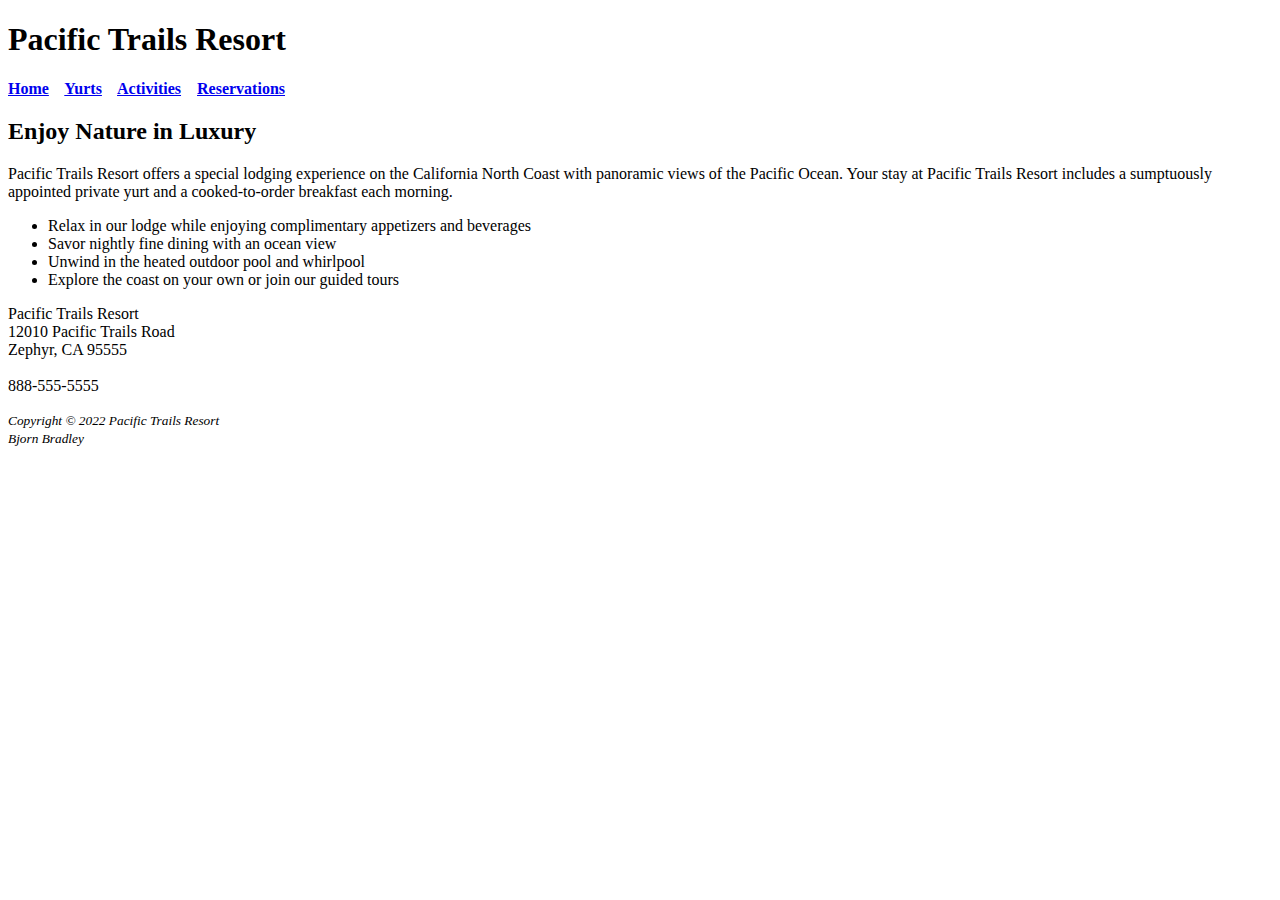
<file: CIS300/bvbradle-ch2CS/index.html>
<!DOCTYPE html>
<html lang="en">
<head>
    <meta charset="UTF-8">
    <meta name="viewport" content="width=device-width, initial-scale=1.0">
    <title>Pacific Trails Resort</title>
    <!-- <link rel="stylesheet" href="styles.css"> -->
</head>
<body>
    <!-- Header -->
    <header>
        <h1>Pacific Trails Resort</h1>
    </header>

    <!-- Nav -->
    <nav>
        <b>
            <a href="index.html">Home</a>&nbsp;&nbsp;&nbsp;
            <a href="yurts.html">Yurts</a>&nbsp;&nbsp;&nbsp;
            <a href="activities.html">Activities</a>&nbsp;&nbsp;&nbsp;
            <a href="reservations.html">Reservations</a>
        </b>
    </nav>

    <!-- Main  -->
    <main>
        <h2>Enjoy Nature in Luxury</h2>
        <p>
            Pacific Trails Resort offers a special lodging experience on the California North Coast with panoramic views of the Pacific Ocean. Your stay at Pacific Trails Resort includes a sumptuously appointed private yurt and a cooked-to-order breakfast each morning.
        </p>
        <ul>
            <li>Relax in our lodge while enjoying complimentary appetizers and beverages</li>
            <li>Savor nightly fine dining with an ocean view</li>
            <li>Unwind in the heated outdoor pool and whirlpool</li>
            <li>Explore the coast on your own or join our guided tours</li>
        </ul>
        <div>
            <p>Pacific Trails Resort<br>
            12010 Pacific Trails Road<br>
            Zephyr, CA 95555<br><br>
            888-555-5555</p>
        </div>
    </main>

    <!-- Footer -->
    <footer>
        <small><i>Copyright © 2022 Pacific Trails Resort</i></small><br>
        <small><i><a href="mailto:bvbradle@asu.edu"></a>Bjorn Bradley</i></small>
    </footer>
</body>
</html>
</file>
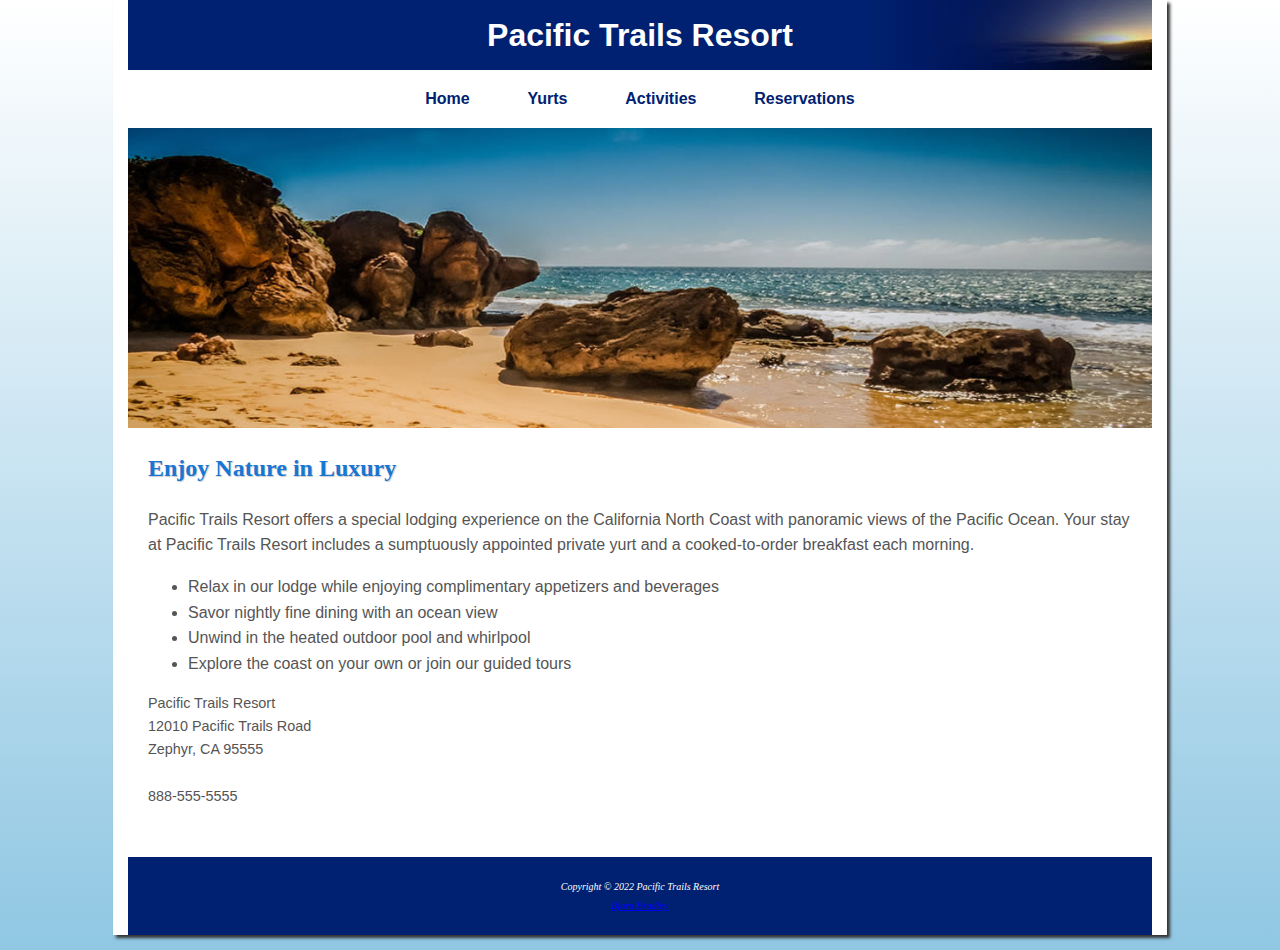
<file: CIS300/bvbradle-ch6CS/index.html>
<!DOCTYPE html>
<html lang="en">
<head>
    <meta charset="UTF-8">
    <meta name="viewport" content="width=device-width, initial-scale=1.0">
    <title>Pacific Trails Resort</title>
    <link rel="stylesheet" href="pacific.css">
</head>
<body>
    <div id="wrapper">
        <!-- Header -->
        <header>
            <h1>Pacific Trails Resort</h1>
        </header>

        <!-- Nav -->
        <nav>
            <a href="index.html">Home</a>&nbsp;&nbsp;&nbsp;
            <a href="yurts.html">Yurts</a>&nbsp;&nbsp;&nbsp;
            <a href="activities.html">Activities</a>&nbsp;&nbsp;&nbsp;
            <a href="reservations.html">Reservations</a>
        </nav>

        <!-- Hero image section -->
        <div id="homehero"></div>

        <!-- Main -->
        <main>
            <h2>Enjoy Nature in Luxury</h2>
            <p>
                <span class="resort">Pacific Trails Resort</span> offers a special lodging experience on the California North Coast with panoramic views of the Pacific Ocean. Your stay at Pacific Trails Resort includes a sumptuously appointed private yurt and a cooked-to-order breakfast each morning.
            </p>
            <ul>
                <li>Relax in our lodge while enjoying complimentary appetizers and beverages</li>
                <li>Savor nightly fine dining with an ocean view</li>
                <li>Unwind in the heated outdoor pool and whirlpool</li>
                <li>Explore the coast on your own or join our guided tours</li>
            </ul>
            <div id="contact">
                <p><span class="resort">Pacific Trails Resort</span><br>
                12010 Pacific Trails Road<br>
                Zephyr, CA 95555<br><br>
                888-555-5555</p>
            </div>
        </main>

        <!-- Footer -->
        <footer>
            <small>Copyright © 2022 Pacific Trails Resort</small><br>
            <small><a href="mailto:bvbradle@asu.edu">Bjorn Bradley</a></small>
        </footer>
    </div>
</body>
</html>
</file>
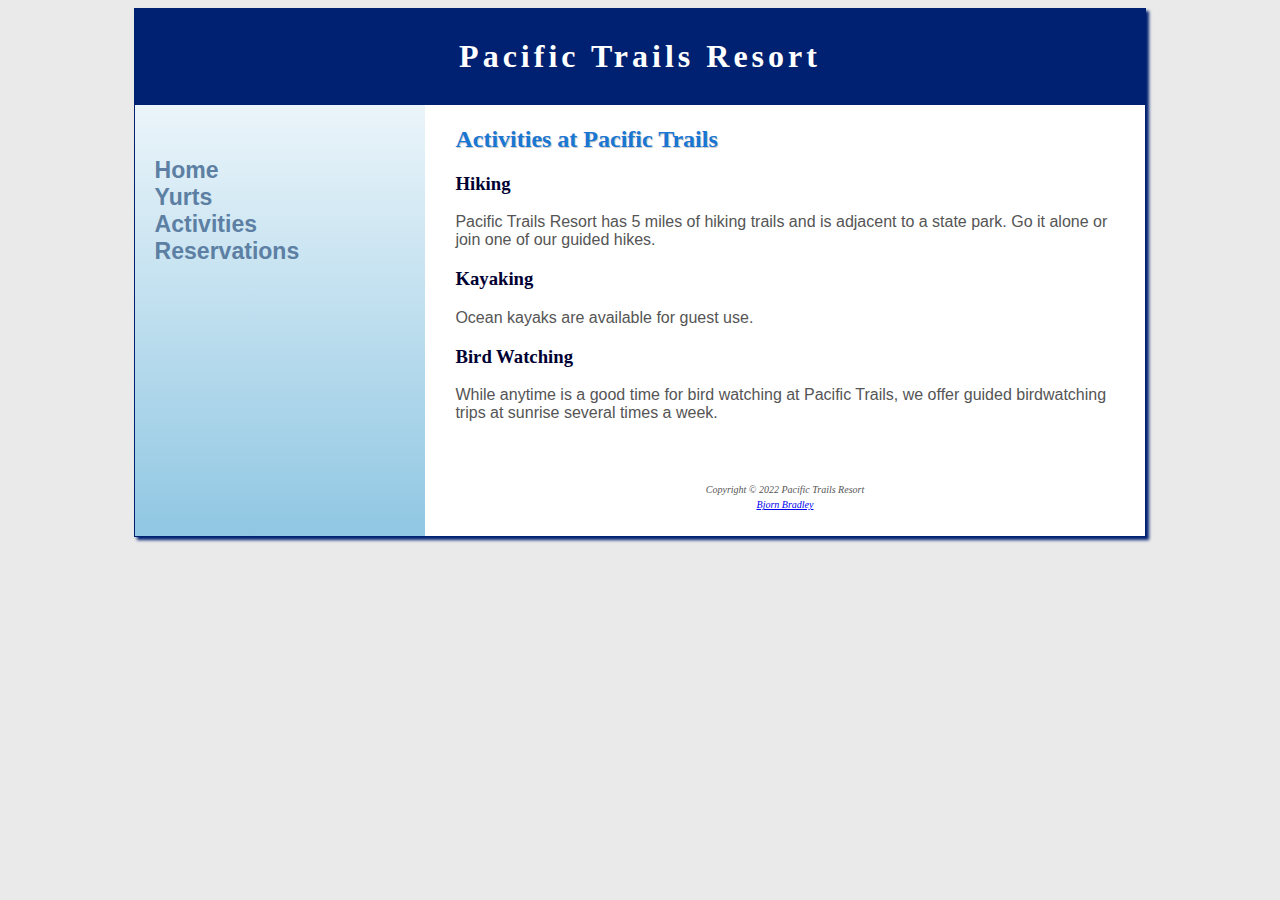
<file: CIS300/bvbradle-ch10CS /activities.html>
<!DOCTYPE html>
<html lang="en">
<head>
    <meta charset="UTF-8">
    <meta name="viewport" content="width=device-width, initial-scale=1.0">
    <title>Pacific Trails Resort :: Activities</title>
    <link rel="stylesheet" href="pacific.css">
</head>
<body>
    <div id="wrapper">
        <!-- Header -->
        <header>
            <h1>Pacific Trails Resort</h1>
        </header>

        <!-- Nav -->
        <nav>
            <ul>
            <li><a href="index.html">Home</a></li>
            <li><a href="yurts.html">Yurts</a></li>
            <li><a href="activities.html">Activities</a></li>
            <li><a href="reservations.html">Reservations</a></li>
            </ul>
        </nav>

        <!-- Hero image section -->
        <div id="trailhero" class="hero"></div>

        <!-- Main -->
        <main>
            <h2>Activities at Pacific Trails</h2>

            <h3>Hiking</h3>
            <p>Pacific Trails Resort has 5 miles of hiking trails and is adjacent to a state park. Go it alone or join one of our guided hikes.</p>

            <h3>Kayaking</h3>
            <p>Ocean kayaks are available for guest use.</p>

            <h3>Bird Watching</h3>
            <p>While anytime is a good time for bird watching at Pacific Trails, we offer guided birdwatching trips at sunrise several times a week.</p>
        </main>

        <!-- Footer -->
        <footer>
            <small>Copyright © 2022 Pacific Trails Resort</small><br>
            <small><a href="mailto:bvbradle@asu.edu">Bjorn Bradley</a></small>
        </footer>
    </div>
</body>
</html>
</file>
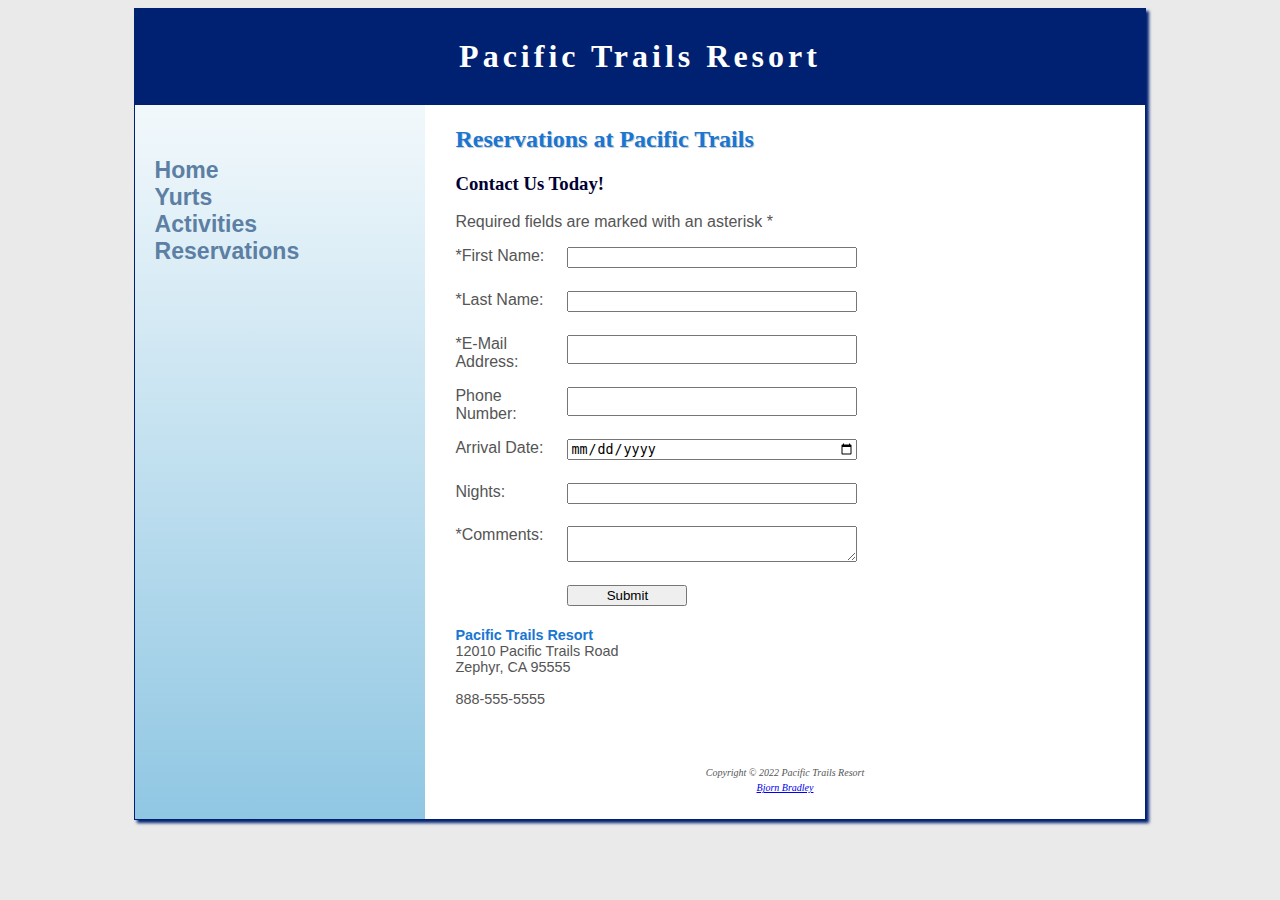
<file: CIS300/bvbradle-ch10CS /reservations.html>
<!DOCTYPE html>
<html lang="en">
<head>
    <meta charset="UTF-8">
    <meta name="viewport" content="width=device-width, initial-scale=1.0">
    <title>Pacific Trails Resort :: Reservations</title>
    <link rel="stylesheet" href="pacific.css">
</head>
<body>
    <div id="wrapper">
        <!-- Header -->
        <header>
            <h1><a href="index.html">Pacific Trails Resort</a></h1>
        </header>

        <!-- Nav -->
        <nav>
            <ul>
                <li><a href="index.html">Home</a></li>
                <li><a href="yurts.html">Yurts</a></li>
                <li><a href="activities.html">Activities</a></li>
                <li><a href="reservations.html">Reservations</a></li>
            </ul>
        </nav>

        <!-- Main -->
        <main>
            <h2>Reservations at Pacific Trails</h2>

            <h3>Contact Us Today!</h3>
            <p>Required fields are marked with an asterisk *</p>

            <form method="post" action="https://webdevbasics.net/scripts/pacific.php">
                <!-- First Name -->
                <label for="myFName">*First Name:</label>
                <input type="text" id="myFName" name="myFName" required>

                <!-- Last Name -->
                <label for="myLName">*Last Name:</label>
                <input type="text" id="myLName" name="myLName" required>

                <!-- Email Address -->
                <label for="myEmail">*E-Mail Address:</label>
                <input type="email" id="myEmail" name="myEmail" required>

                <!-- Phone Number -->
                <label for="myPhone">Phone Number:</label>
                <input type="tel" id="myPhone" name="myPhone" maxlength="12">

                <!-- Arrival Date -->
                <label for="myArrival">Arrival Date:</label>
                <input type="date" id="myArrival" name="myArrival">

                <!-- Nights -->
                <label for="myNights">Nights:</label>
                <input type="number" id="myNights" name="myNights" min="1" max="14">

                <!-- Comments -->
                <label for="myComments">*Comments:</label>
                <textarea id="myComments" name="myComments" rows="2" cols="30" required></textarea>

                <!-- Submit Button -->
                <input type="submit" value="Submit">
            </form>

        <!-- Footer -->
        <div id="contact">
            <p><span class="resort">Pacific Trails Resort</span><br>
            12010 Pacific Trails Road<br>
            Zephyr, CA 95555<br><br>
            888-555-5555</p>
        </div>
    </main>

    <!-- Footer -->
    <footer>
        <small>Copyright © 2022 Pacific Trails Resort</small><br>
        <small><a href="mailto:bvbradle@asu.edu">Bjorn Bradley</a></small>
    </footer>
    </div>
</body>
</html>
</file>
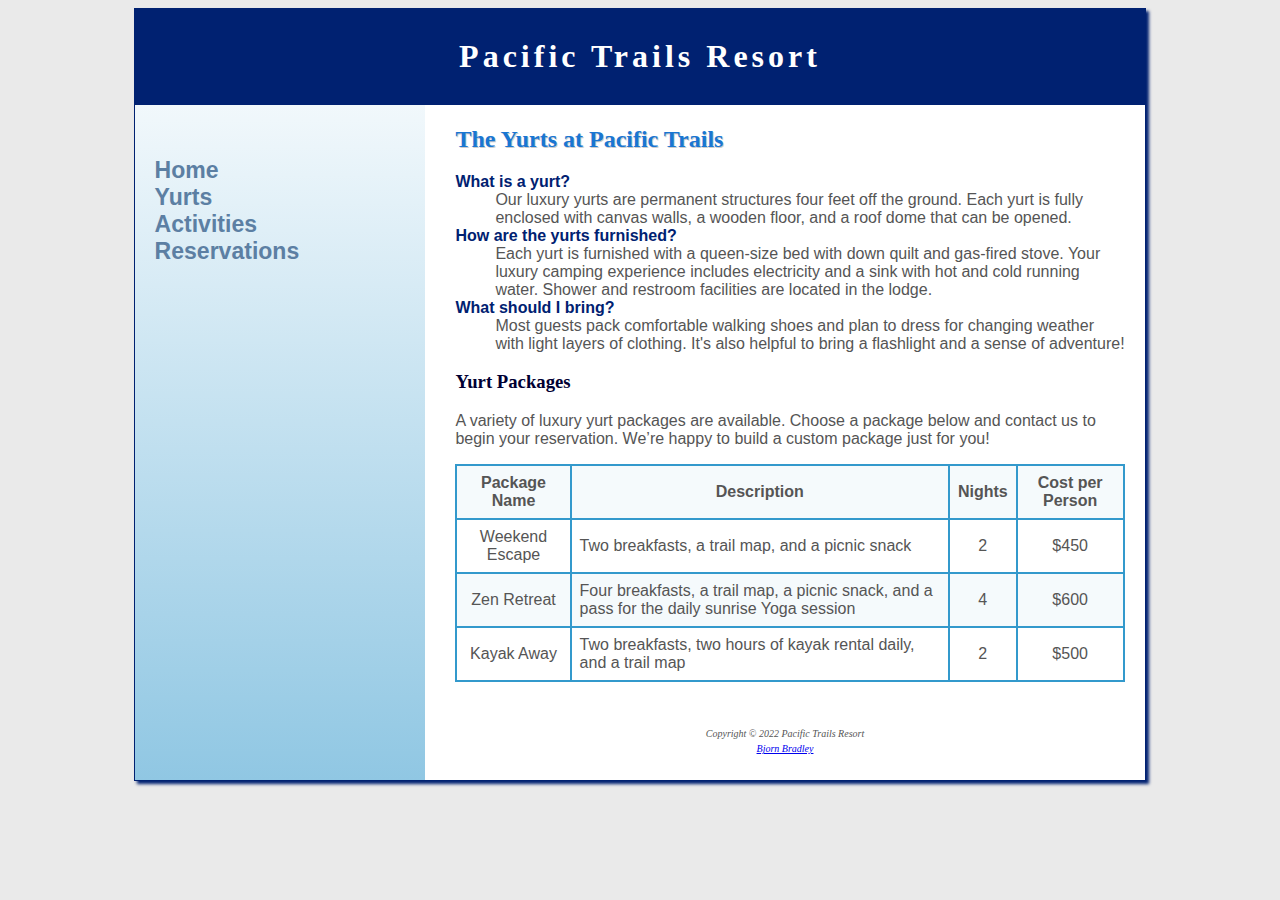
<file: CIS300/bvbradle-ch10CS /yurts.html>
<!DOCTYPE html>
<html lang="en">
<head>
    <meta charset="UTF-8">
    <meta name="viewport" content="width=device-width, initial-scale=1.0">
    <title>Pacific Trails Resort :: Yurts</title>
    <link rel="stylesheet" href="pacific.css">
</head>
<body>
    <div id="wrapper">
        <!-- Header-->
        <header>
            <h1><a href=index.html>Pacific Trails Resort</a></h1>
        </header>

        <!-- Nav-->
        <nav>
            <ul>
            <li><a href="index.html">Home</a></li>
            <li><a href="yurts.html">Yurts</a></li>
            <li><a href="activities.html">Activities</a></li>
            <li><a href="reservations.html">Reservations</a></li>
            </ul>
        </nav>

        <!-- Hero image section -->
        <div id="yurthero" class="hero"></div>

        <!-- Main -->
        <main>
            <h2>The Yurts at Pacific Trails</h2>

            <dl>
                <dt><strong>What is a yurt?</strong></dt>
                <dd>Our luxury yurts are permanent structures four feet off the ground. Each yurt is fully enclosed with canvas walls, a wooden floor, and a roof dome that can be opened.</dd>
                
                <dt><strong>How are the yurts furnished?</strong></dt>
                <dd>Each yurt is furnished with a queen-size bed with down quilt and gas-fired stove. Your luxury camping experience includes electricity and a sink with hot and cold running water. Shower and restroom facilities are located in the lodge.</dd>
                
                <dt><strong>What should I bring?</strong></dt>
                <dd>Most guests pack comfortable walking shoes and plan to dress for changing weather with light layers of clothing. It's also helpful to bring a flashlight and a sense of adventure!</dd>
            </dl>
            <h3>Yurt Packages</h3>
            <p>A variety of luxury yurt packages are available. Choose a package below and contact us to begin your reservation. We’re happy to build a custom package just for you!</p>
            
            <table>
                <tr>
                    <th>Package Name</th>
                    <th>Description</th>
                    <th>Nights</th>
                    <th>Cost per Person</th>
                </tr>
                <tr>
                    <td>Weekend Escape</td>
                    <td class="text">Two breakfasts, a trail map, and a picnic snack</td>
                    <td>2</td>
                    <td>$450</td>
                </tr>
                <tr>
                    <td>Zen Retreat</td>
                    <td class="text">Four breakfasts, a trail map, a picnic snack, and a pass for the daily sunrise Yoga session</td>
                    <td>4</td>
                    <td>$600</td>
                </tr>
                <tr>
                    <td>Kayak Away</td>
                    <td class="text">Two breakfasts, two hours of kayak rental daily, and a trail map</td>
                    <td>2</td>
                    <td>$500</td>
                </tr>
            </table>
        </main>

        <!-- Footer -->
        <footer>
            <small>Copyright © 2022 Pacific Trails Resort</small><br>
            <small><a href="mailto:bvbradle@asu.edu">Bjorn Bradley</a></small>
        </footer>
        </div>
    </body>
</html>
</file>
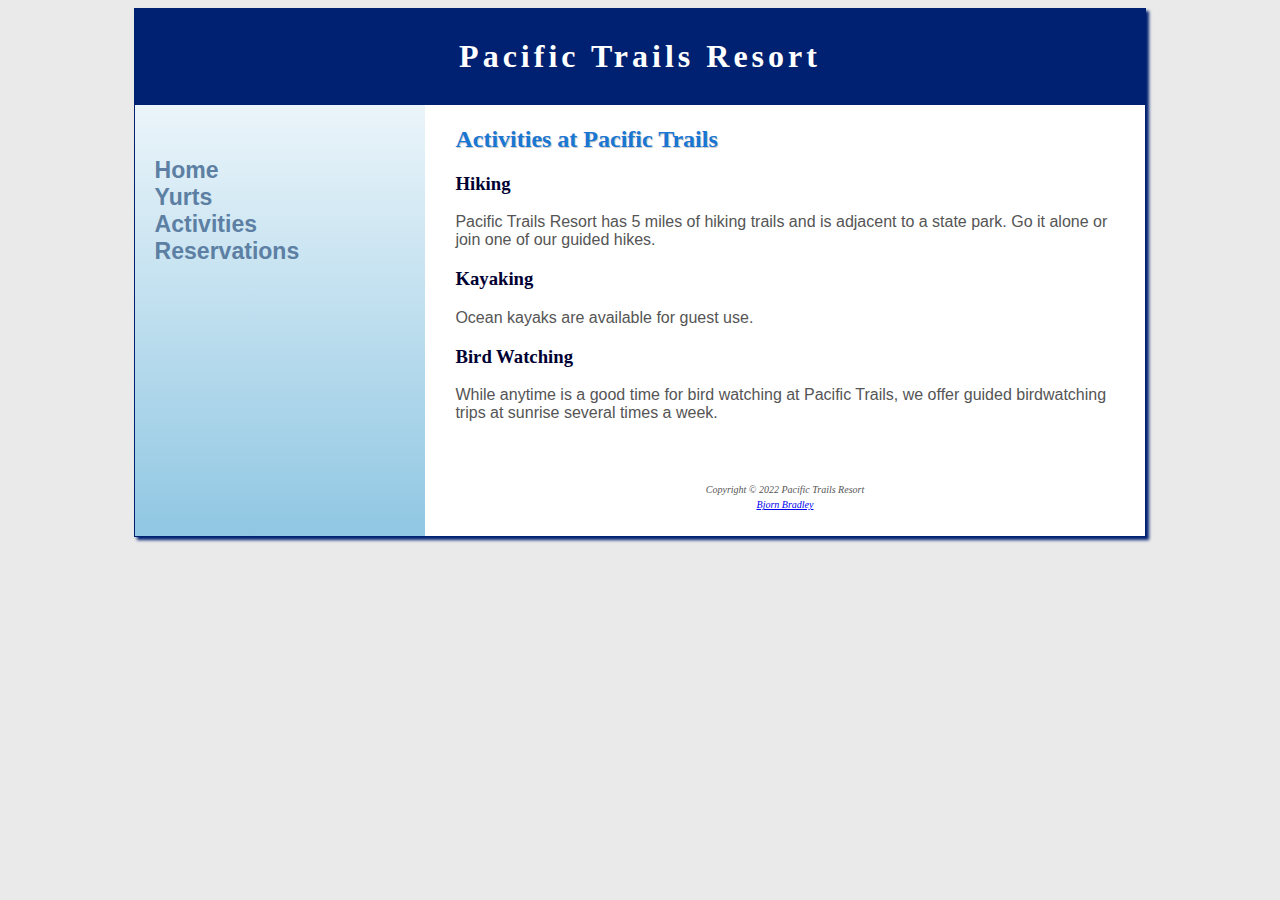
<file: CIS300/bvbradle-ch12CS /activities.html>
<!DOCTYPE html>
<html lang="en">
<head>
    <meta charset="UTF-8">
    <meta name="viewport" content="width=device-width, initial-scale=1.0">
    <title>Pacific Trails Resort :: Activities</title>
    <meta name="description" content="Pacific Trails Resort offers luxury yurt accommodations on the California coast, featuring scenic views, fine dining, and outdoor activities for a relaxing nature retreat.">
    <link rel="stylesheet" href="pacific.css">
</head>
<body>
    <div id="wrapper">
        <!-- Header -->
        <header>
            <h1>Pacific Trails Resort</h1>
        </header>

        <!-- Nav -->
        <nav>
            <ul>
            <li><a href="index.html">Home</a></li>
            <li><a href="yurts.html">Yurts</a></li>
            <li><a href="activities.html">Activities</a></li>
            <li><a href="reservations.html">Reservations</a></li>
            </ul>
        </nav>

        <!-- Hero image section -->
        <div id="trailhero" class="hero"></div>

        <!-- Main -->
        <main>
            <h2>Activities at Pacific Trails</h2>

            <h3>Hiking</h3>
            <p>Pacific Trails Resort has 5 miles of hiking trails and is adjacent to a state park. Go it alone or join one of our guided hikes.</p>

            <h3>Kayaking</h3>
            <p>Ocean kayaks are available for guest use.</p>

            <h3>Bird Watching</h3>
            <p>While anytime is a good time for bird watching at Pacific Trails, we offer guided birdwatching trips at sunrise several times a week.</p>
        </main>

        <!-- Footer -->
        <footer>
            <small>Copyright © 2022 Pacific Trails Resort</small><br>
            <small><a href="mailto:bvbradle@asu.edu">Bjorn Bradley</a></small>
        </footer>
    </div>
</body>
</html>
</file>
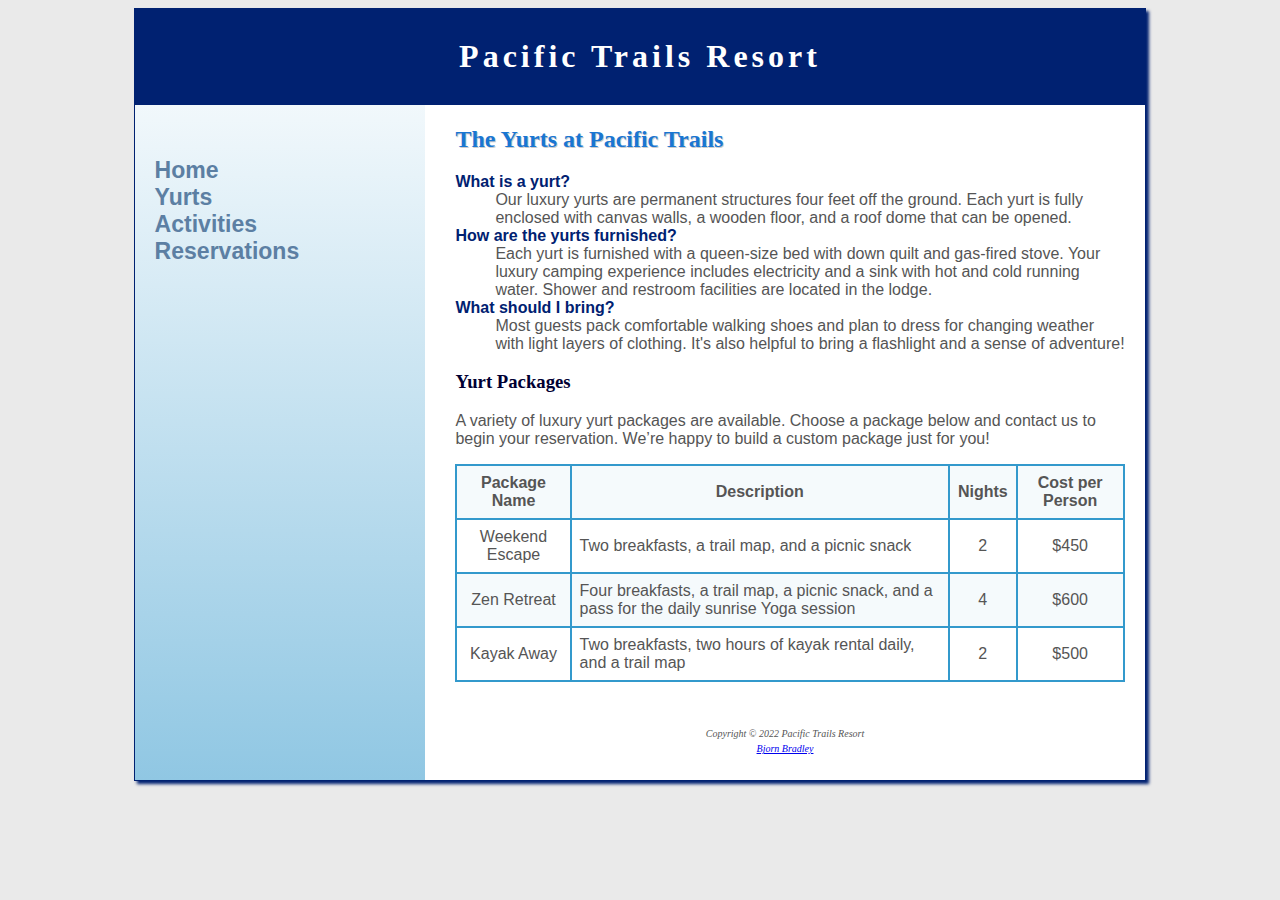
<file: CIS300/bvbradle-ch12CS /yurts.html>
<!DOCTYPE html>
<html lang="en">
<head>
    <meta charset="UTF-8">
    <meta name="viewport" content="width=device-width, initial-scale=1.0">
    <title>Pacific Trails Resort :: Yurts</title>
    <meta name="description" content="Pacific Trails Resort offers luxury yurt accommodations on the California coast, featuring scenic views, fine dining, and outdoor activities for a relaxing nature retreat.">
    <link rel="stylesheet" href="pacific.css">
</head>
<body>
    <div id="wrapper">
        <!-- Header-->
        <header>
            <h1><a href=index.html>Pacific Trails Resort</a></h1>
        </header>

        <!-- Nav-->
        <nav>
            <ul>
            <li><a href="index.html">Home</a></li>
            <li><a href="yurts.html">Yurts</a></li>
            <li><a href="activities.html">Activities</a></li>
            <li><a href="reservations.html">Reservations</a></li>
            </ul>
        </nav>

        <!-- Hero image section -->
        <div id="yurthero" class="hero"></div>

        <!-- Main -->
        <main>
            <h2>The Yurts at Pacific Trails</h2>

            <dl>
                <dt><strong>What is a yurt?</strong></dt>
                <dd>Our luxury yurts are permanent structures four feet off the ground. Each yurt is fully enclosed with canvas walls, a wooden floor, and a roof dome that can be opened.</dd>
                
                <dt><strong>How are the yurts furnished?</strong></dt>
                <dd>Each yurt is furnished with a queen-size bed with down quilt and gas-fired stove. Your luxury camping experience includes electricity and a sink with hot and cold running water. Shower and restroom facilities are located in the lodge.</dd>
                
                <dt><strong>What should I bring?</strong></dt>
                <dd>Most guests pack comfortable walking shoes and plan to dress for changing weather with light layers of clothing. It's also helpful to bring a flashlight and a sense of adventure!</dd>
            </dl>
            <h3>Yurt Packages</h3>
            <p>A variety of luxury yurt packages are available. Choose a package below and contact us to begin your reservation. We’re happy to build a custom package just for you!</p>
            
            <table>
                <tr>
                    <th>Package Name</th>
                    <th>Description</th>
                    <th>Nights</th>
                    <th>Cost per Person</th>
                </tr>
                <tr>
                    <td>Weekend Escape</td>
                    <td class="text">Two breakfasts, a trail map, and a picnic snack</td>
                    <td>2</td>
                    <td>$450</td>
                </tr>
                <tr>
                    <td>Zen Retreat</td>
                    <td class="text">Four breakfasts, a trail map, a picnic snack, and a pass for the daily sunrise Yoga session</td>
                    <td>4</td>
                    <td>$600</td>
                </tr>
                <tr>
                    <td>Kayak Away</td>
                    <td class="text">Two breakfasts, two hours of kayak rental daily, and a trail map</td>
                    <td>2</td>
                    <td>$500</td>
                </tr>
            </table>
        </main>

        <!-- Footer -->
        <footer>
            <small>Copyright © 2022 Pacific Trails Resort</small><br>
            <small><a href="mailto:bvbradle@asu.edu">Bjorn Bradley</a></small>
        </footer>
        </div>
    </body>
</html>
</file>
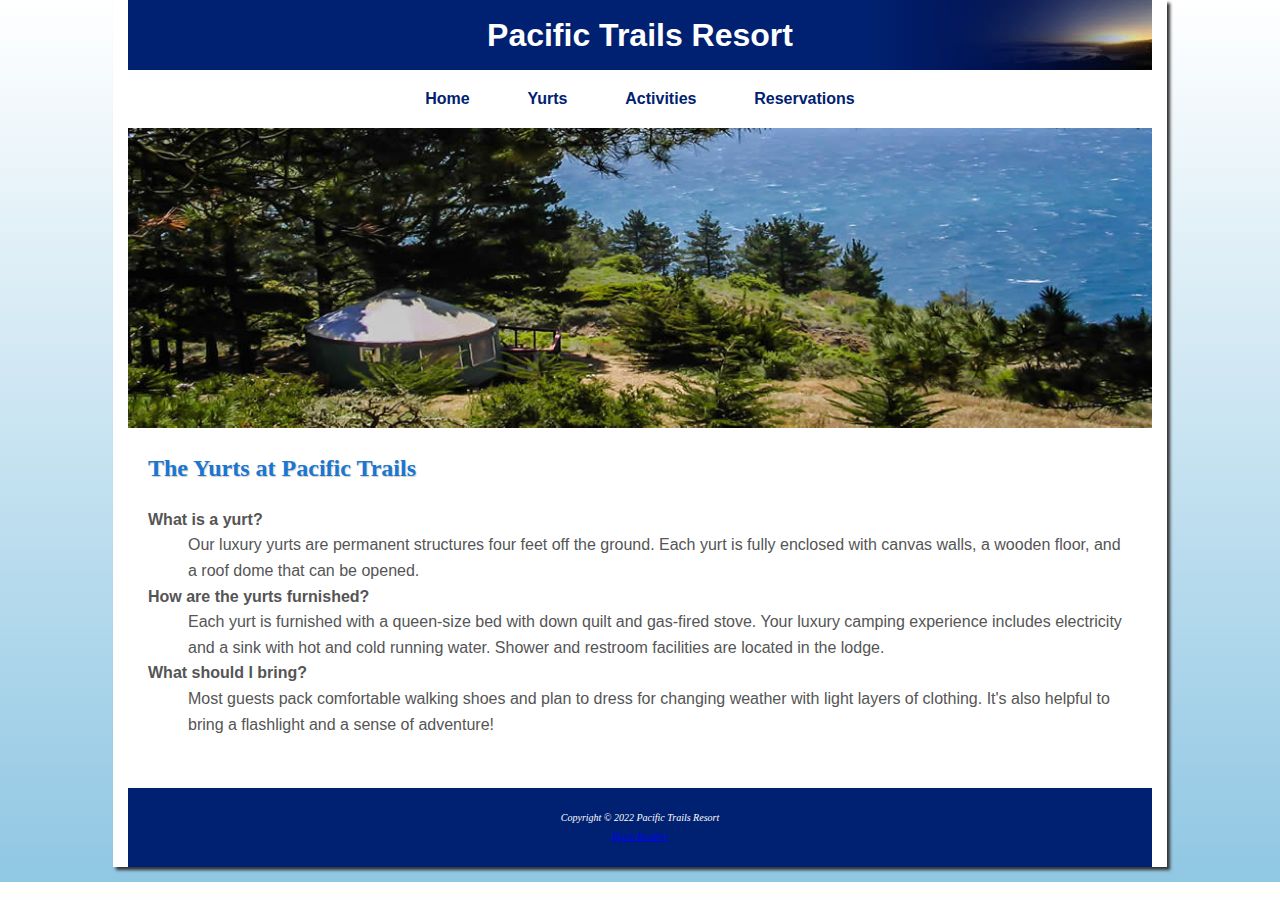
<file: CIS300/bvbradle-ch6CS/yurts.html>
<!DOCTYPE html>
<html lang="en">
<head>
    <meta charset="UTF-8">
    <meta name="viewport" content="width=device-width, initial-scale=1.0">
    <title>Pacific Trails Resort :: Yurts</title>
    <link rel="stylesheet" href="pacific.css">
</head>
<body>
    <div id="wrapper">
        <!-- Header-->
        <header>
            <h1>Pacific Trails Resort</h1>
        </header>

        <!-- Nav-->
        <nav>
            <a href="index.html">Home</a>&nbsp;&nbsp;&nbsp;
            <a href="yurts.html">Yurts</a>&nbsp;&nbsp;&nbsp;
            <a href="activities.html">Activities</a>&nbsp;&nbsp;&nbsp;
            <a href="reservations.html">Reservations</a>
        </nav>

        <!-- Hero image section -->
        <div id="yurthero"></div>

        <!-- Main -->
        <main>
            <h2>The Yurts at Pacific Trails</h2>

            <dl>
                <dt><strong>What is a yurt?</strong></dt>
                <dd>Our luxury yurts are permanent structures four feet off the ground. Each yurt is fully enclosed with canvas walls, a wooden floor, and a roof dome that can be opened.</dd>
                
                <dt><strong>How are the yurts furnished?</strong></dt>
                <dd>Each yurt is furnished with a queen-size bed with down quilt and gas-fired stove. Your luxury camping experience includes electricity and a sink with hot and cold running water. Shower and restroom facilities are located in the lodge.</dd>
                
                <dt><strong>What should I bring?</strong></dt>
                <dd>Most guests pack comfortable walking shoes and plan to dress for changing weather with light layers of clothing. It's also helpful to bring a flashlight and a sense of adventure!</dd>
            </dl>
        </main>

        <!-- Footer -->
        <footer>
            <small>Copyright © 2022 Pacific Trails Resort</small><br>
            <small><a href="mailto:bvbradle@asu.edu">Bjorn Bradley</a></small>
        </footer
</file>
<file: CIS300/bvbradle-ch6CS/pacific.css>
/* Global styles */
body {
    background-color: #FFFFFF;
    background: linear-gradient(to bottom, #FFFFFF, #90C7E3);
    color: #555555;
    font-family: Arial, Helvetica, sans-serif;
    margin: 0;
    padding: 0;
    line-height: 1.6;
}

/* Wrapper styles */
#wrapper {
    width: 80%;
    min-width: 960px;
    max-width: 2048px;
    background-color: #FFFFFF;
    margin: 0 auto;
    box-shadow: 3px 3px 3px #333333;
    padding: 0 15px;
}

/* Header styles */
header {
    background-color: #002171;
    background-image: url('pacific/sunset.jpg');
    background-repeat: no-repeat;
    background-position: right;
    color: #FFFFFF;
    height: 60px;
    text-align: center;
    padding-top: 10px;
}

/* Navigation styles */
nav {
    background-color: #FFFFFF;
    text-align: center;
    padding: 1em;
}

nav a {
    color: #002171;
    margin: 0 20px;
    text-decoration: none;
    font-weight: bold;
}

nav a:hover {
    text-decoration: underline;
}

/* Main section styles */
main {
    padding: 1px 20px 20px 20px;
}

h1 {
    margin-top: 0;
}

h2, h3 {
    font-family: Georgia, 'Times New Roman', serif;
    color: #1976D2;
}

h2 {
    text-shadow: 1px 1px 1px #CCCCCC;
}

/* Footer styles */
footer {
    background-color: #002171;
    color: #FFFFFF;
    font-family: Georgia, 'Times New Roman', serif;
    padding: 20px;
    margin: 15px 0;
    text-align: center;
    font-size: 75%;
    font-style: italic;
}

/* Contact info section */
#contact {
    font-size: 0.9em;
}

/* Hero image styles */
#homehero, #yurthero, #trailhero {
    height: 300px;
    background-size: 100% 100%;
}

#homehero {
    background-image: url('pacific/coast.jpg');
}

#yurthero {
    background-image: url('pacific/yurt.jpg');
}

#trailhero {
    background-image: url('pacific/trail.jpg');
}
</file>
<file: CIS300/bvbradle-ch10CS /pacific.css>
/* Global styles */

* { box-sizing: border-box; }

body {
    background-color: #EAEAEA;
    color: #555555;
    font-family: Arial, Helvetica, sans-serif;
}

/* Wrapper styles */
#wrapper {
    background-color: #90C7E3;
    background: linear-gradient(to bottom, #FFFFFF, #90C7E3);
}

/* Header styles */
header {
    background-color: #002171;
    color: #FFFFFF;
    letter-spacing: 0.25em;
    text-align: center;
    padding-top: 0.5em;
    padding-bottom: 0.5em;
    font-family: Georgia, 'Times New Roman', serif;
}

header a {
    text-decoration: none;
}

header a:link {
    color:#FFFFFF
}

header a:visited {
    color: #FFFFFF;
}

header a:hover {
    color: #90C7E3
}

nav {
    width: 160px;
    font-weight: bold;
    padding: 1.5em;
    font-size: 120%;
    display: block;
    text-align: left;
}

nav ul {
    list-style-type: none;
    margin: 0;
    padding-left: 0;
    font-size: 1.2em;
    display: block;
}

nav a {
    display: block;
    text-decoration: none;
}

nav a:link {
    color: #5c7fa3;
}

nav a:visited {
    color: #344873;
}

nav a:hover {
    color: #a52a2a;
}

main {
    background-color: #FFFFFF;
    margin-left: 190px;
    padding: 1px 20px 20px 30px;
    display:block;
    overflow: auto;
}
section {
    width:33%;
    padding-left: 2em;
    padding-right: 2em;
}

h2 {
    color: #1976d2;
    text-shadow: 1px 1px #cccccc;
    font-family: Georgia, 'Times New Roman', serif;
}

h3 {
    color: #000033;
    font-family: Georgia, 'Times New Roman', serif;
}

main ul {
    list-style-image: url(marker.gif);
}

dt {
    color: #002171;
}

footer {
    margin-left: 190px;
    background-color: #FFFFFF;
    font-size: 75%;
    font-style: italic;
    text-align: center;
    padding: 2em;
    font-family: Georgia, 'Times New Roman', serif;
}

.resort {
    color: #1976d2;
    font-weight: bold;
}

.hero {
    width: auto;
    max-width: 100%;
    max-height: 300px;          /* Set a max height to control the image size */
    background-size: contain;
    background-position: center;
    background-repeat: no-repeat;
}

/* Contact info section */
#contact {
    font-size: 0.9em;
}


#homehero {
    background-image: url('pacific/coast2.jpg');
}

#yurthero {
    background-image: url('pacific/yurt.jpg');
}

#trailhero {
    background-image: url('pacific/trail.jpg');
}

table {
    border: 2px solid #3399CC;
    border-collapse: collapse;
}

td, th {
    padding: 0.5em;
    border: 2px solid #3399CC;
}

td {
    text-align: center;
}

.text {
    text-align: left;
}

tr:nth-of-type(odd) {
    background-color: #F5FAFC;
}

form {
    display: flex;
    flex-direction: column;
    flex-wrap: nowrap;
    width: 100%;
}

/* Margin for form elements */
input,
textarea {
    margin-bottom: 0.5em;
}

@media (min-width: 600px) {
    nav ul {
        display: block;
        flex-direction: row;
        flex-wrap: nowrap;
        justify-content: space-around;
    }

    nav li {
        border-bottom: none;
    }

    section {
        margin-left: 2em;
        margin-right: 2em;
        flex: 1;
    }

    .flow {
        display: flex;
        flex-direction: row;
    }
    form {
        display: grid;
        grid-template-columns: 6em 1fr;
        gap: 1em;
        width: 60%;
        max-width: 30em;
    }

    input[type="submit"] {
        grid-column: 2;
        width: 9em;
    }
}

@media (min-width: 1024px) {
    #wrapper {
        width: 80%;
        margin: auto;
        border: 1px solid #002171;
        box-shadow: 3px 3px 3px #002171;
    }

    nav {
        text-align: left;
        padding-left: 1em;
    }

    @supports (display: grid) {
        nav ul {
            flex-direction: column;
            padding-top: 1em;
        }
        .hero {
            grid-area: hero;
        }
        header {
            grid-area: header;
        }
        nav {
            grid-area: nav;
        }
        main {
            grid-area: main;
        }
        footer {
            grid-area: footer;
        }
        #wrapper {
            display:grid;
            grid-template: 
            "header header"
            "nave here"
            "nav main"
            "nav footer"
            / 100px 1fr;
        }
    }
}
</file>
<file: CIS300/bvbradle-ch12CS /pacific.css>
/* Global styles */

* { box-sizing: border-box; }

body {
    background-color: #EAEAEA;
    color: #555555;
    font-family: Arial, Helvetica, sans-serif;
}

/* Wrapper styles */
#wrapper {
    background-color: #90C7E3;
    background: linear-gradient(to bottom, #FFFFFF, #90C7E3);
}

/* Header styles */
header {
    background-color: #002171;
    color: #FFFFFF;
    letter-spacing: 0.25em;
    text-align: center;
    padding-top: 0.5em;
    padding-bottom: 0.5em;
    font-family: Georgia, 'Times New Roman', serif;
}

header a {
    text-decoration: none;
}

header a:link {
    color:#FFFFFF
}

header a:visited {
    color: #FFFFFF;
}

header a:hover {
    color: #90C7E3
}

nav {
    width: 160px;
    font-weight: bold;
    padding: 1.5em;
    font-size: 120%;
    display: block;
    text-align: left;
}

nav ul {
    list-style-type: none;
    margin: 0;
    padding-left: 0;
    font-size: 1.2em;
    display: block;
}

nav a {
    display: block;
    text-decoration: none;
    color: #5c7fa3;
    transition: color 3s ease-out;
}

nav a:link {
    color: #5c7fa3;
}

nav a:visited {
    color: #344873;
    transition: color 3s ease-out;
}

nav a:hover {
    color: #a52a2a;
    transition: color 3s ease-out;
}

video {
    float: right;
    margin: 1em;
}

main {
    background-color: #FFFFFF;
    margin-left: 190px;
    padding: 1px 20px 20px 30px;
    display:block;
    overflow: auto;
}
section {
    width:33%;
    padding-left: 2em;
    padding-right: 2em;
}

h2 {
    color: #1976d2;
    text-shadow: 1px 1px #cccccc;
    font-family: Georgia, 'Times New Roman', serif;
}

h3 {
    color: #000033;
    font-family: Georgia, 'Times New Roman', serif;
}

main ul {
    list-style-image: url(marker.gif);
}

dt {
    color: #002171;
}

footer {
    margin-left: 190px;
    background-color: #FFFFFF;
    font-size: 75%;
    font-style: italic;
    text-align: center;
    padding: 2em;
    font-family: Georgia, 'Times New Roman', serif;
}

.resort {
    color: #1976d2;
    font-weight: bold;
}

#homehero {
    background-image: url('./coast2.jpg');
}

#yurthero {
    background-image: url('./yurt.jpg');
}

#trailhero {
    background-image: url('./trail.jpg');
}

.hero {
    width: auto;
    max-width: 100%;
    max-height: 300px;          /* Set a max height to control the image size */
    background-size: cover;
    background-position: center;
    background-repeat: no-repeat;
}

/* Contact info section */
#contact {
    font-size: 0.9em;
}

table {
    border: 2px solid #3399CC;
    border-collapse: collapse;
}

td, th {
    padding: 0.5em;
    border: 2px solid #3399CC;
}

td {
    text-align: center;
}

.text {
    text-align: left;
}

tr:nth-of-type(odd) {
    background-color: #F5FAFC;
}

form {
    display: flex;
    flex-direction: column;
    flex-wrap: nowrap;
    width: 100%;
}

/* Margin for form elements */
input,
textarea {
    margin-bottom: 0.5em;
}

@media (min-width: 600px) {
    nav ul {
        display: block;
        flex-direction: row;
        flex-wrap: nowrap;
        justify-content: space-around;
    }

    nav li {
        border-bottom: none;
    }

    section {
        margin-left: 2em;
        margin-right: 2em;
        flex: 1;
    }

    .flow {
        display: flex;
        flex-direction: row;
    }
    form {
        display: grid;
        grid-template-columns: 6em 1fr;
        gap: 1em;
        width: 60%;
        max-width: 30em;
    }

    input[type="submit"] {
        grid-column: 2;
        width: 9em;
    }
}

@media (min-width: 1024px) {
    #wrapper {
        width: 80%;
        margin: auto;
        border: 1px solid #002171;
        box-shadow: 3px 3px 3px #002171;
    }

    nav {
        text-align: left;
        padding-left: 1em;
    }

    @supports (display: grid) {
        nav ul {
            flex-direction: column;
            padding-top: 1em;
        }
        .hero {
            grid-area: hero;
        }
        header {
            grid-area: header;
        }
        nav {
            grid-area: nav;
        }
        main {
            grid-area: main;
        }
        footer {
            grid-area: footer;
        }
        #wrapper {
            display:grid;
            grid-template: 
            "header header"
            "nave here"
            "nav main"
            "nav footer"
            / 100px 1fr;
        }
    }
}
</file>
